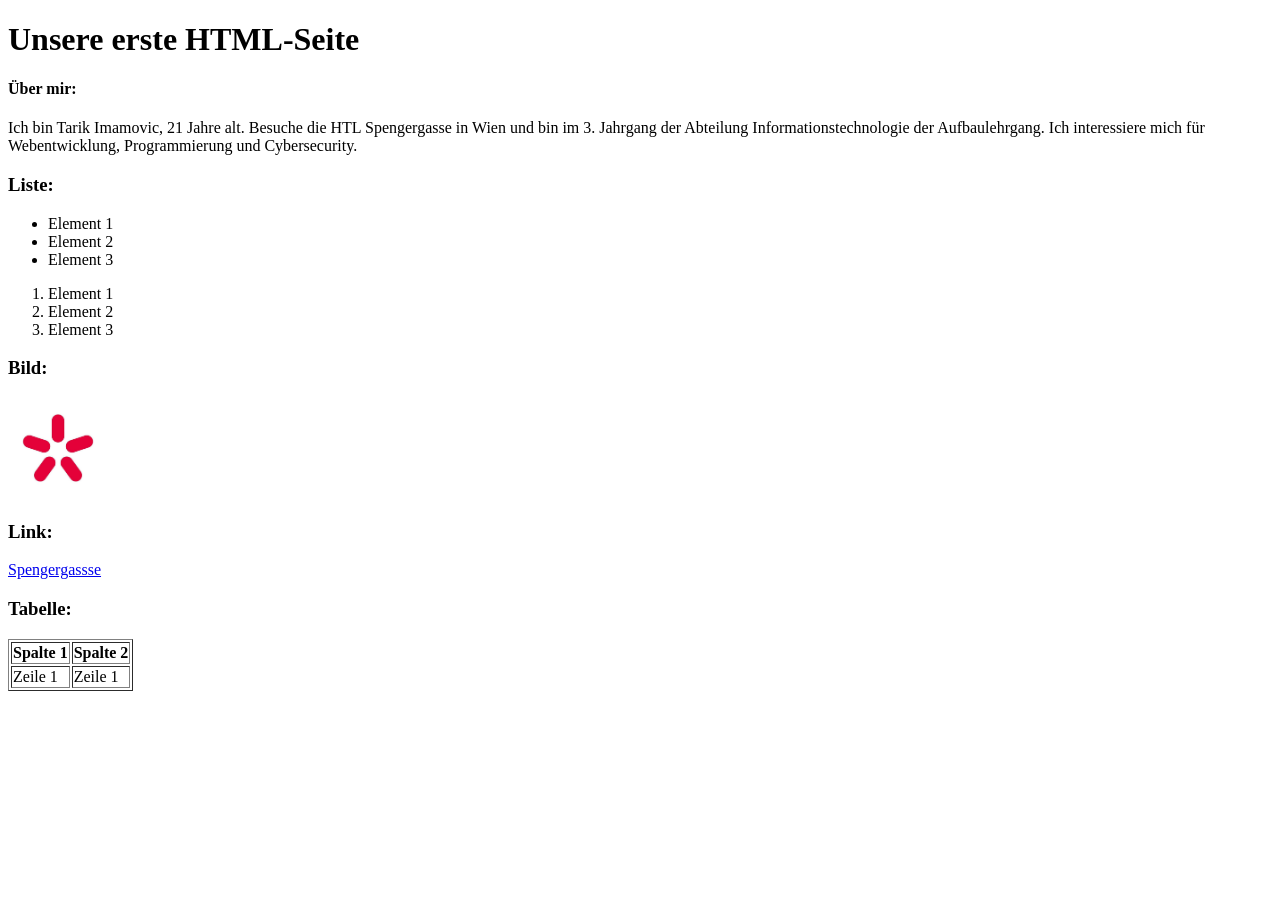
<file: Erste Übung/main.html>
<!doctype html>
<html lang="en">
  <head>
    <meta charset="UTF-8" />
    <meta name="viewport" content="width=device-width, initial-scale=1.0" />
    <title>Erste Übung</title>
  </head>
  <body>
    <!-- TODO Liste, Bild, Tabelle, Link, Text -->

    <h1>Unsere erste HTML-Seite</h1>

    <h4>Über mir:</h4>

    <p>
      Ich bin Tarik Imamovic, 21 Jahre alt. Besuche die HTL Spengergasse in Wien
      und bin im 3. Jahrgang der Abteilung Informationstechnologie der
      Aufbaulehrgang. Ich interessiere mich für Webentwicklung, Programmierung
      und Cybersecurity.
    </p>

    <h3>Liste:</h3>
    <ul>
      <li>Element 1</li>
      <li>Element 2</li>
      <li>Element 3</li>
    </ul>
    <ol>
      <li>Element 1</li>
      <li>Element 2</li>
      <li>Element 3</li>
    </ol>

    <h3>Bild:</h3>
    <img
      src="./images.jpeg"
      alt="Spengergassse logo"
      style="width: 100px; height: auto"
    />

    <h3>Link:</h3>
    <a href="https://www.spengergassse.at">Spengergassse</a>

    <h3>Tabelle:</h3>
    <table border="1">
      <tr>
        <th>Spalte 1</th>
        <th>Spalte 2</th>
      </tr>
      <tr>
        <td>Zeile 1</td>
        <td>Zeile 1</td>
      </tr>
    </table>
  </body>
</html>
</file>
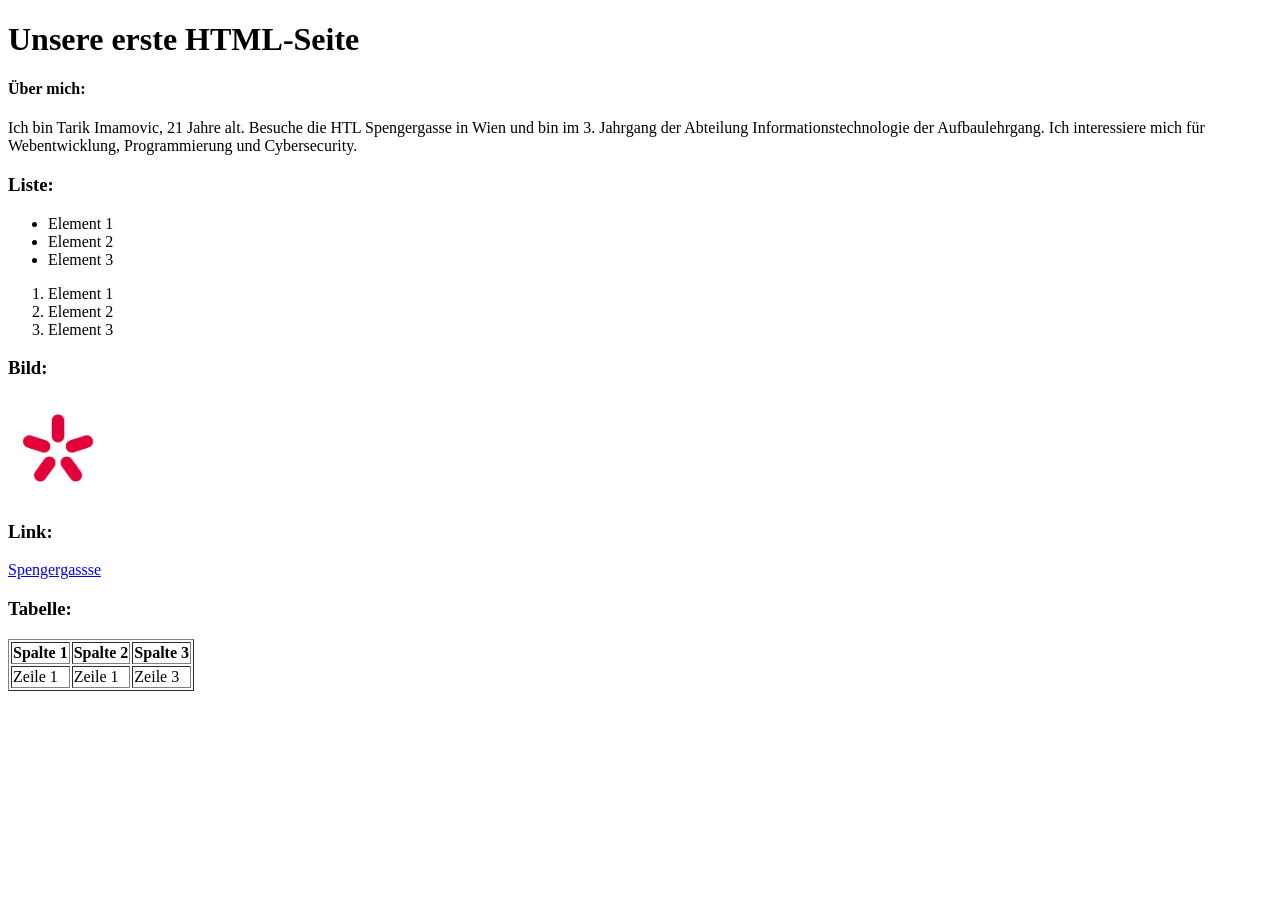
<file: Website Übung/main.html>
<!doctype html>
<html lang="en">
  <head>
    <meta charset="UTF-8" />
    <meta name="viewport" content="width=device-width, initial-scale=1.0" />
    <title>Erste Übung</title>
  </head>
  <body>
    <!-- TODO Liste, Bild, Tabelle, Link, Text -->

    <h1>Unsere erste HTML-Seite</h1>

    <h4>Über mich:</h4>

    <p>
      Ich bin Tarik Imamovic, 21 Jahre alt. Besuche die HTL Spengergasse in Wien
      und bin im 3. Jahrgang der Abteilung Informationstechnologie der
      Aufbaulehrgang. Ich interessiere mich für Webentwicklung, Programmierung
      und Cybersecurity.
    </p>

    <h3>Liste:</h3>
    <ul>
      <li>Element 1</li>
      <li>Element 2</li>
      <li>Element 3</li>
    </ul>
    <ol>
      <li>Element 1</li>
      <li>Element 2</li>
      <li>Element 3</li>
    </ol>

    <h3>Bild:</h3>
    <img
      src="./images.jpeg"
      alt="Spengergassse logo"
      style="width: 100px; height: auto"
    />

    <h3>Link:</h3>
    <a href="https://www.spengergassse.at">Spengergassse</a>

    <h3>Tabelle:</h3>
    <table border="1">
      <tr>
        <th>Spalte 1</th>
        <th>Spalte 2</th>
        <th>Spalte 3</th>
      </tr>
      <tr>
        <td>Zeile 1</td>
        <td>Zeile 1</td>
        <td>Zeile 3</td>
      </tr>
    </table>
  </body>
</html>
</file>
